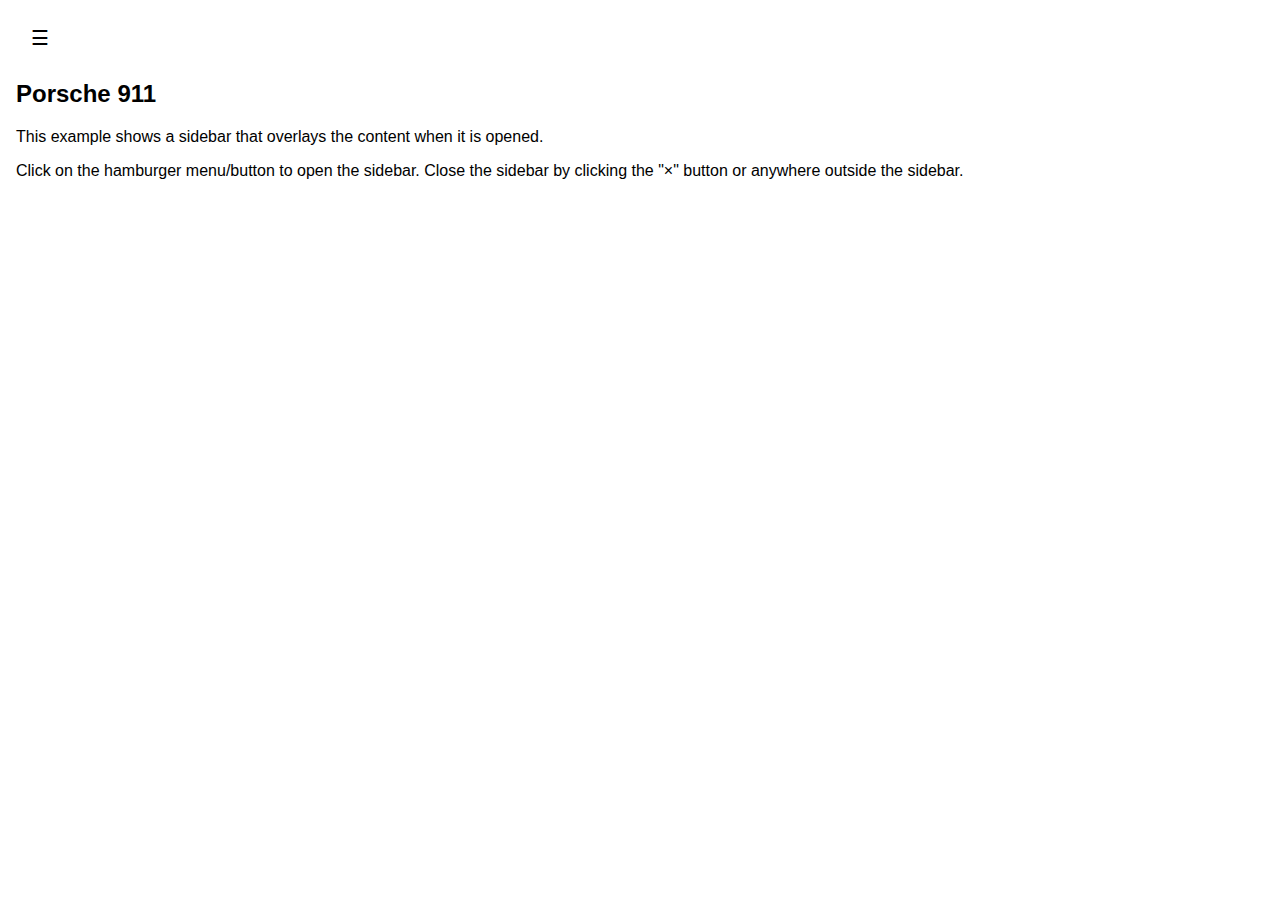
<file: 911page.html>
<!DOCTYPE html>
<html lang="en">
<head>
    <meta charset="UTF-8">
    <meta name="viewport" content="width=device-width, initial-scale=1.0">
    <title>Porsche 911</title>
    <style>
        body {
            font-family: "Eolia", sans-serif;
            margin: 0;
            overflow-x: hidden;
        }

        .sidebar {
            height: 100%;
            width: 0;
            position: fixed;
            z-index: 1;
            top: 0;
            left: 0;
            background-color: #111;
            overflow-x: hidden;
            transition: 0.5s;
            padding-top: 60px;
        }

        .sidebar a {
            padding: 8px 8px 8px 32px;
            text-decoration: none;
            font-size: 25px;
            color: #818181;
            display: block;
            transition: 0.3s;
        }

        .sidebar a:hover {
            color: #f1f1f1;
        }

        .sidebar .closebtn {
            position: absolute;
            top: 0;
            right: 25px;
            font-size: 36px;
            margin-left: 50px;
        }

        .openbtn {
            font-size: 20px;
            cursor: pointer;
            background-color: #ffffff;
            color: rgb(0, 0, 0);
            padding: 10px 15px;
            border: none;
        }

        .openbtn:hover {
            background-color: #444;
        }

        #main {
            transition: margin-left .5s;
            padding: 16px;
        }
    </style>
</head>
<body>


    <div id="sidebar" class="sidebar">
        <a href="javascript:void(0)" class="closebtn" onclick="closeNav()">&times;</a>
        <a href="index.html">Home</a>
        <a href="911page.html">Porsche 911</a>
        <a href="#">Porsche 718</a>
        <a href="#">Porsche Taycan</a>
        <a href="#">Porsche Macan</a>
    </div>


    <div id="main">
        <button class="openbtn" onclick="openNav()">&#9776;</button> 
        <h2>Porsche 911</h2>
        <p>This example shows a sidebar that overlays the content when it is opened.</p>
        <p>Click on the hamburger menu/button to open the sidebar. Close the sidebar by clicking the "×" button or anywhere outside the sidebar.</p>
    </div>

    <script>
        function openNav() {
            document.getElementById("sidebar").style.width = "250px";
            document.getElementById("main").style.marginLeft = "250px";
        }

        function closeNav() {
            document.getElementById("sidebar").style.width = "0";
            document.getElementById("main").style.marginLeft = "0";
        }

        // Close the sidebar when clicking outside of it
        document.addEventListener('click', function(event) {
            var sidebar = document.getElementById("sidebar");
            var main = document.getElementById("main");
            if (!sidebar.contains(event.target) && !main.contains(event.target)) {
                closeNav();
            }
        });
    </script>

</body>
</html>
</file>
